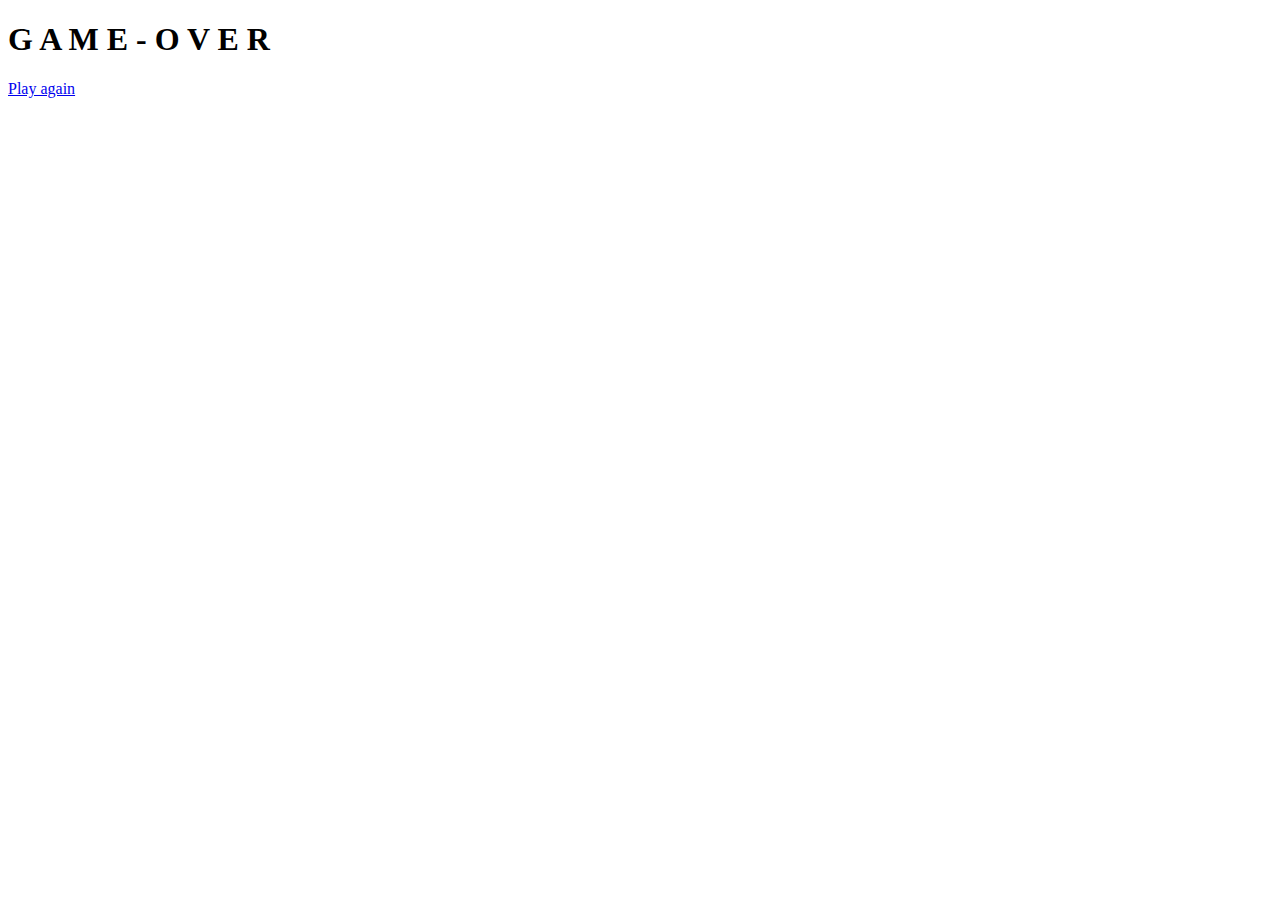
<file: gameover.html>
<!DOCTYPE html>
<html lang="en">
<head>
    <meta charset="UTF-8">
    <meta http-equiv="X-UA-Compatible" content="IE=edge">
    <meta name="viewport" content="width=device-width, initial-scale=1.0">
    <title>Game Over</title>
</head>
<body>
    <h1>G A M E   -   O V E R</h1>

    <a href="./index.html">Play again</a>
</body>
</html>
</file>
